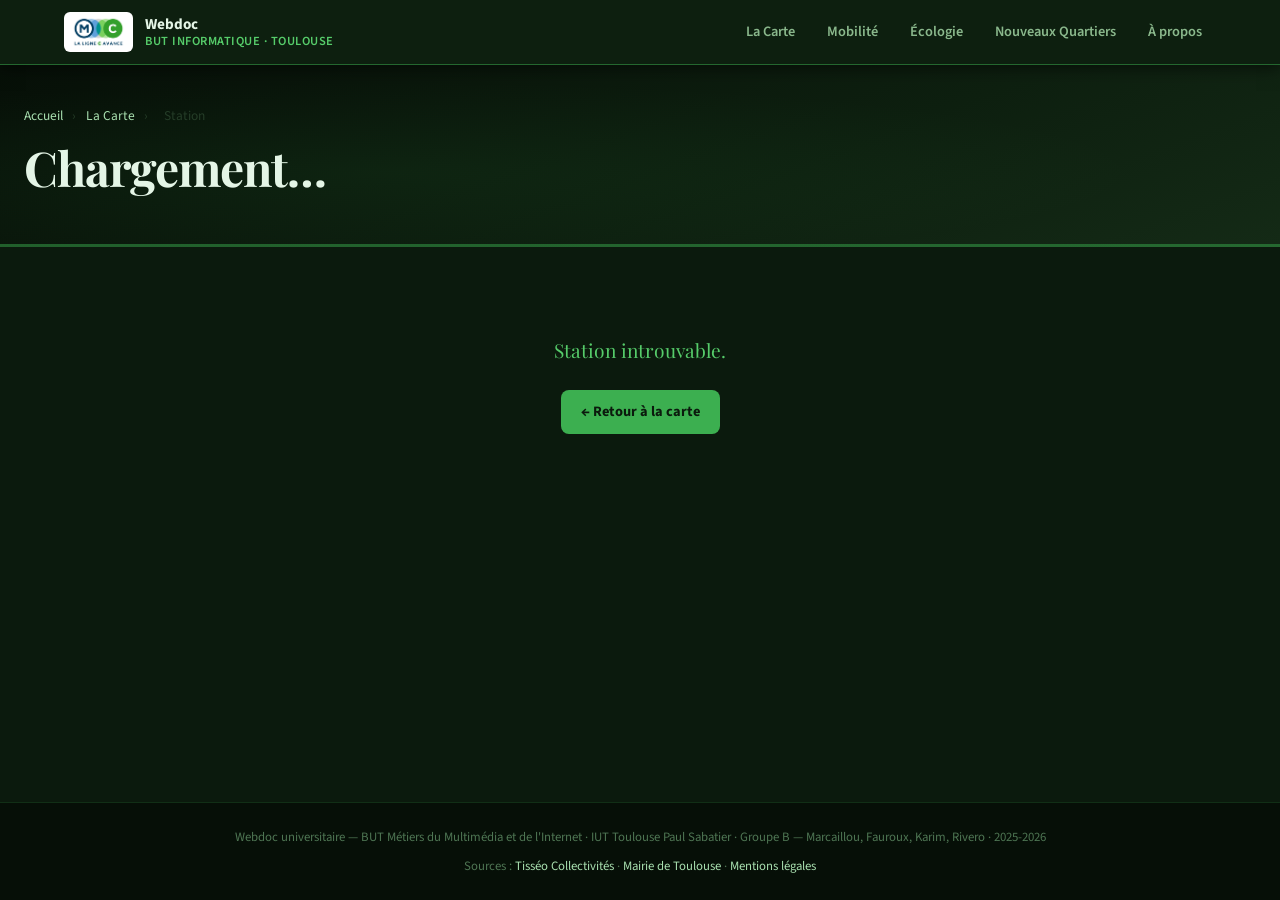
<file: Station.html>
<!DOCTYPE html>
<html lang="fr">
<head>
  <meta charset="UTF-8" />
  <meta name="viewport" content="width=device-width, initial-scale=1.0" />
  <title>Station — Ligne C Toulouse</title>
  <meta name="description"
        content="Découvrez cette station de la future Ligne C du métro de Toulouse : vidéo, interviews, galerie photos." />

  <!-- Google Fonts -->
  <link rel="preconnect" href="https://fonts.googleapis.com" />
  <link rel="preconnect" href="https://fonts.gstatic.com" crossorigin />
  <link href="https://fonts.googleapis.com/css2?family=Playfair+Display:wght@600;700;900&family=Source+Sans+3:wght@400;600;700&display=swap"
        rel="stylesheet" />

  <link rel="stylesheet" href="style.css" />
  <link rel="icon" type="image/png" href="favicon.png" />
</head>
<body>

  <!-- =====================================================
       NAVIGATION
       ===================================================== -->
  <header>
    <nav class="nav-principale" aria-label="Navigation principale">
      <div class="nav-interieur">

        <a href="index.html" class="nav-logo" aria-label="Retour à l'accueil">
          <img src="[data-uri]"
               alt="Logo La Ligne C Avance"
               class="nav-logo-img" />
          <span class="nav-logo-texte">
            Webdoc
            <span>BUT Informatique · Toulouse</span>
          </span>
        </a>

        <ul class="nav-liens" role="list">
          <li><a href="index.html" id="lien-retour">La Carte</a></li>
          <li><a href="#">Mobilité</a></li>
          <li><a href="#">Écologie</a></li>
          <li><a href="#">Nouveaux Quartiers</a></li>
          <li><a href="#">À propos</a></li>
        </ul>

      </div>
    </nav>
  </header>

  <main>

    <!-- =====================================================
         HERO STATION — contenu injecté par chargerStation()
         ===================================================== -->
    <section class="hero-station" aria-labelledby="station-titre">

      <!-- Fil d'Ariane -->
      <nav class="breadcrumb" aria-label="Fil d'Ariane">
        <a href="index.html">Accueil</a>
        <span aria-hidden="true">›</span>
        <a href="index.html">La Carte</a>
        <span aria-hidden="true">›</span>
        <span id="station-breadcrumb-nom" aria-current="page">Station</span>
      </nav>

      <!-- Badge terminus (masqué par défaut, affiché par JS si terminus) -->
      <div id="badge-terminus"
           style="display:none; background:var(--vert-ligne-c); color:var(--actif-texte);
                  padding:0.25rem 0.8rem; border-radius:4px; font-size:0.78rem;
                  font-weight:800; letter-spacing:1px; margin-bottom:0.75rem;
                  width:fit-content;">
      </div>

      <!-- Titre — mis à jour par JS -->
      <h1 id="station-titre">Chargement…</h1>

      <!-- Tags — mis à jour par JS -->
      <div class="meta-station" id="station-meta" aria-label="Tags de la station"></div>

    </section>


    <!-- =====================================================
         CORPS DE LA STATION
         ===================================================== -->
    <div class="corps-station" id="contenu-station">

      <!-- ------------------------------------------------
           1. DESCRIPTION / PRÉSENTATION TEXTUELLE
           ------------------------------------------------ -->
      <article class="bloc-contenu" aria-labelledby="titre-presentation">
        <h2 id="titre-presentation">Présentation</h2>

        <!--
          ▸ TEXTE INJECTÉ PAR JS (description de la station)
          ▸ COMPLÉTEZ avec vos paragraphes rédactionnels ci-dessous
        -->
        <p id="station-description">Chargement…</p>

        <!-- PLACEHOLDER RÉDACTIONNEL — À COMPLÉTER -->
        <div class="bloc-contenu">
  <h2>Analyse & Contexte</h2>
  <div id="station-analyse-texte"></div>
  
  <div id="station-chiffres-cles" style="display: flex; gap: 1rem; flex-wrap: wrap; margin-top: 1.5rem;"></div>
</div>


      <!-- ------------------------------------------------
           2. VIDÉO DE REPORTAGE
           PLACEHOLDER : remplacez le contenu de .placeholder-video
           par votre balise <video controls src="...">
           ------------------------------------------------ -->
      <section class="bloc-contenu" aria-labelledby="titre-video">
  <h2 id="titre-video">🎬 Reportage vidéo</h2>

  <p style="font-size:0.88rem;color:var(--texte-secondaire);margin-bottom:0.5rem;">
    Découvrez tout sur la station.
  </p>

  <div id="station-video-container"></div>

</section>
         

        
        <div class="bloc-contenu">
  <h2>Paroles d'usagers</h2>
  <p>Résultats de nos sondages en ligne auprès des futurs usagers :</p>
  
  <div id="station-avis-container" class="temoignages-ecrits" style="display:flex; flex-direction:column; gap:1rem; margin-top:1rem;">
  </div>
</div>

      <!-- ------------------------------------------------
           4. GALERIE PHOTOGRAPHIQUE
           PLACEHOLDER : remplacez les .galerie-placeholder
           par <img src="..." alt="..." loading="lazy" />
           ------------------------------------------------ -->
      <section class="bloc-contenu" aria-labelledby="titre-galerie">
        <h2 id="titre-galerie">📷 Galerie photographique</h2>

        <p style="font-size:0.88rem;color:var(--texte-secondaire);margin-bottom:1rem;">
          Prises de vue du chantier et du quartier — plans généraux et détails de construction.
        </p>

        <!--
          PLACEHOLDER GALERIE
          Pour chaque photo :
            Remplacez la div.galerie-placeholder par :
            <img src="assets/photos/[id]-NNN.jpg"
                 alt="Description précise de la photo"
                 loading="lazy" />
          Ajoutez autant de .galerie-item que nécessaire.
        -->
        <section class="bloc-contenu" aria-labelledby="titre-galerie">
        <h2 id="titre-galerie">📸 Vues du projet</h2>
        
        <div class="carrousel-container" id="carrousel-wrapper">
          <button class="btn-carrousel btn-prev" aria-label="Image précédente">❮</button>
          
          <div class="carrousel-track" id="station-carrousel-track">
            </div>
          
          <button class="btn-carrousel btn-next" aria-label="Image suivante">❯</button>
        </div>
      </section>


      <!-- ------------------------------------------------
           5. NAVIGATION ENTRE STATIONS
           ------------------------------------------------ -->
      <nav class="bloc-contenu" aria-label="Navigation entre stations">
        <h2>Explorer d'autres stations</h2>
        <div style="display:flex;flex-wrap:wrap;gap:1rem;margin-top:1rem;">
          <a href="index.html" class="btn-retour" id="btn-retour-carte">
            ← Retour à la carte
          </a>
          <!--
            PLACEHOLDER — Navigation précédent / suivant :
            Générez ces liens dynamiquement en cherchant l'index de la station
            courante dans STATIONS_DATA (voir script.js).

            <a href="station.html?id=[id-precedent]" class="btn-retour">
              ← [Station précédente]
            </a>
            <a href="station.html?id=[id-suivant]" class="btn-retour" style="margin-left:auto;">
              [Station suivante] →
            </a>
          -->
        </div>
      </nav>

    </div><!-- /#contenu-station -->

  </main>

  <!-- =====================================================
       PIED DE PAGE
       ===================================================== -->
  <footer class="pied-de-page">
    <p>
      Webdoc universitaire — BUT Métiers du Multimédia et de l'Internet · IUT Toulouse Paul Sabatier ·
      Groupe B — Marcaillou, Fauroux, Karim, Rivero · 2025-2026
    </p>
    <p style="margin-top:0.5rem;">
      Sources : <a href="https://www.tisseo.fr" target="_blank" rel="noopener">Tisséo Collectivités</a> ·
      <a href="https://www.toulouse.fr" target="_blank" rel="noopener">Mairie de Toulouse</a> ·
      <a href="#">Mentions légales</a>
    </p>
  </footer>

  <script src="script.js"></script>
</body>
</html>
</file>
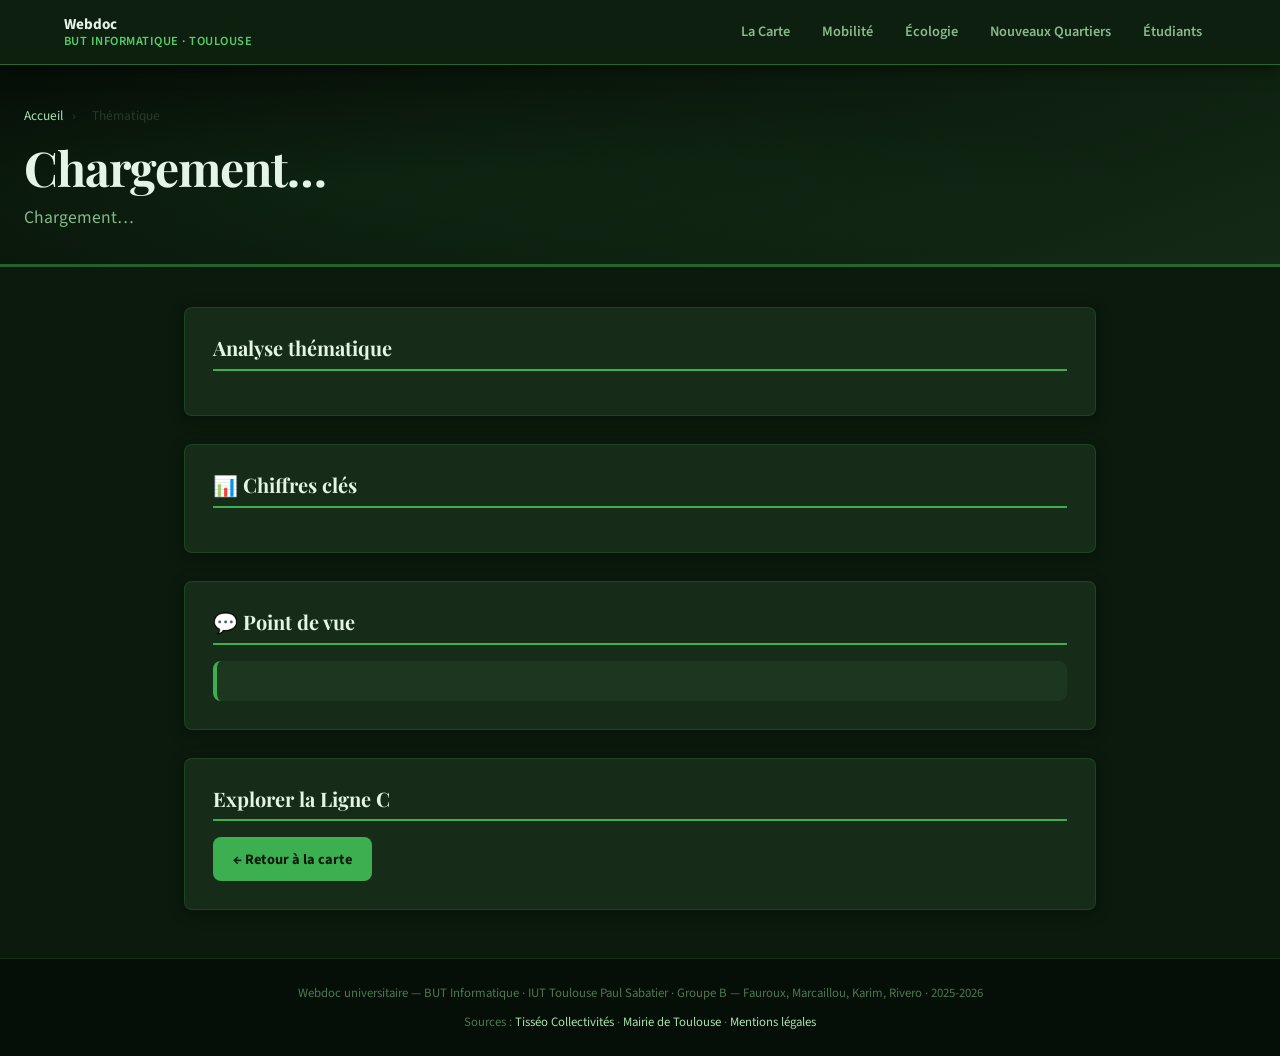
<file: Thematique.html>
<!DOCTYPE html>
<html lang="fr">
<head>
  <meta charset="UTF-8" />
  <meta name="viewport" content="width=device-width, initial-scale=1.0" />
  <title>Thématique — Ligne C Toulouse</title>
  <meta name="description" content="Explorez les grandes thématiques de la future Ligne C du métro toulousain." />
  <link rel="preconnect" href="https://fonts.googleapis.com" />
  <link rel="preconnect" href="https://fonts.gstatic.com" crossorigin />
  <link href="https://fonts.googleapis.com/css2?family=Playfair+Display:wght@600;700;900&family=Source+Sans+3:wght@400;600;700&display=swap" rel="stylesheet" />
  <link rel="stylesheet" href="style.css" />
  <link rel="icon" type="image/png" href="favicon.png" />
</head>
<body>

  <header>
    <nav class="nav-principale" aria-label="Navigation principale">
      <div class="nav-interieur">
        <a href="index.html" class="nav-logo" aria-label="Retour à l'accueil">
          <span class="nav-logo-texte">Webdoc<span>BUT Informatique · Toulouse</span></span>
        </a>
        <ul class="nav-liens" role="list">
          <li><a href="index.html">La Carte</a></li>
          <li><a href="Thematique.html?id=mobilite">Mobilité</a></li>
          <li><a href="Thematique.html?id=ecologie">Écologie</a></li>
          <li><a href="Thematique.html?id=quartiers">Nouveaux Quartiers</a></li>
          <li><a href="Thematique.html?id=etudiants">Étudiants</a></li>
        </ul>
      </div>
    </nav>
  </header>

  <main>

    <!-- HERO — injecté par chargerTheme() -->
    <section class="hero-station" id="hero-theme" aria-labelledby="theme-titre">
      <nav class="breadcrumb" aria-label="Fil d'Ariane">
        <a href="index.html">Accueil</a>
        <span aria-hidden="true">›</span>
        <span id="theme-breadcrumb-nom" aria-current="page">Thématique</span>
      </nav>
      <div id="theme-icone" style="font-size:3rem;margin-bottom:0.5rem;" aria-hidden="true"></div>
      <h1 id="theme-titre">Chargement…</h1>
      <p id="theme-accroche" style="font-size:1.1rem;color:var(--texte-secondaire);max-width:680px;margin-top:0.5rem;">Chargement…</p>
    </section>

    <!-- CORPS — injecté par chargerTheme() -->
    <div class="corps-station" id="contenu-theme">

      <article class="bloc-contenu" aria-labelledby="titre-contenu-theme">
        <h2 id="titre-contenu-theme">Analyse thématique</h2>
        <div id="theme-paragraphes"></div>
      </article>

      <section class="bloc-contenu" aria-labelledby="titre-chiffres">
        <h2 id="titre-chiffres">📊 Chiffres clés</h2>
        <div id="theme-chiffres" style="display:flex;flex-wrap:wrap;gap:1.5rem;margin-top:1rem;"></div>
      </section>

      <section class="bloc-contenu" aria-labelledby="titre-citation">
        <h2 id="titre-citation">💬 Point de vue</h2>
        <blockquote id="theme-citation"
          style="border-left:4px solid var(--vert-ligne-c);padding:1.25rem 1.5rem;
                 background:var(--fond-surface-alt);border-radius:var(--rayon);
                 font-style:italic;color:var(--texte-principal);"></blockquote>
      </section>

      <nav class="bloc-contenu" aria-label="Navigation">
        <h2>Explorer la Ligne C</h2>
        <div style="display:flex;flex-wrap:wrap;gap:1rem;margin-top:1rem;">
          <a href="index.html" class="btn-retour">← Retour à la carte</a>
        </div>
      </nav>

    </div>

  </main>

  <footer class="pied-de-page">
    <p>Webdoc universitaire — BUT Informatique · IUT Toulouse Paul Sabatier · Groupe B — Fauroux, Marcaillou, Karim, Rivero · 2025-2026</p>
    <p style="margin-top:0.5rem;">
      Sources : <a href="https://www.tisseo.fr" target="_blank" rel="noopener">Tisséo Collectivités</a> ·
      <a href="https://www.toulouse.fr" target="_blank" rel="noopener">Mairie de Toulouse</a> ·
      <a href="#">Mentions légales</a>
    </p>
  </footer>

  <script src="script.js"></script>
</body>
</html>
</file>
<file: style.css>
/* ============================================================
   WEBDOC — LIGNE C TOULOUSE
   Thème : Mode Sombre + Vert Ligne C
   ============================================================ */

/* ---------- Palette de couleurs ---------- */
:root {
  /* === Couleurs principales (dark mode) === */
  --fond:              #0B1A0D;   /* Vert très sombre — fond général */
  --fond-surface:      #162B18;   /* Cartes / blocs de contenu */
  --fond-surface-alt:  #1D3620;   /* Variante légèrement plus claire */
  --fond-nav:          #0D1F0F;   /* Barre de navigation */
  --fond-hero:         #091508;   /* Hero très sombre */

  /* === Vert Ligne C === */
  --vert-ligne-c:      #3CAF50;   /* Vert officiel Ligne C */
  --vert-vif:          #56CC6A;   /* Vert lumineux pour les accents */
  --vert-pale:         #A8DFAF;   /* Texte secondaire vert */

  /* === Textes === */
  --texte-principal:   #E4F5E6;   /* Blanc légèrement vert */
  --texte-secondaire:  #8AB88C;   /* Gris-vert secondaire */
  --texte-muted:       #4E7553;   /* Gris-vert atténué */

  /* === Liens === */
  --lien:              #56CC6A;   /* Vert vif */
  --lien-survol:       #A8DFAF;   /* Vert pâle au survol */

  /* === Accents & états === */
  --actif:             #3CAF50;   /* Élément de menu actif */
  --actif-texte:       #0B1A0D;   /* Texte sur fond vert actif */
  --bordure:           rgba(60, 175, 80, 0.2);
  --bordure-forte:     rgba(60, 175, 80, 0.5);
  --ombre:             rgba(0, 0, 0, 0.5);

  /* === UI === */
  --rayon:             8px;
  --rayon-lg:          14px;
  --transition:        0.22s ease;
  --font-titre:        'Playfair Display', Georgia, serif;
  --font-corps:        'Source Sans 3', 'Segoe UI', sans-serif;
}

/* ---------- Reset ---------- */
*, *::before, *::after { box-sizing: border-box; margin: 0; padding: 0; }
html { scroll-behavior: smooth; color-scheme: dark; }

body {
  font-family: var(--font-corps);
  background-color: var(--fond);
  color: var(--texte-principal);
  min-height: 100vh;
  display: flex;
  flex-direction: column;
  line-height: 1.6;
}

h1, h2, h3, h4 { font-family: var(--font-titre); line-height: 1.2; }

a {
  color: var(--lien);
  text-decoration: none;
  transition: color var(--transition);
}
a:hover, a:focus { color: var(--lien-survol); text-decoration: underline; }

/* ============================================================
   NAVIGATION
   ============================================================ */
.nav-principale {
  background-color: var(--fond-nav);
  border-bottom: 1px solid var(--bordure-forte);
  position: sticky;
  top: 0;
  z-index: 100;
  box-shadow: 0 2px 16px rgba(0,0,0,0.6);
}

.nav-interieur {
  max-width: 1200px;
  margin: 0 auto;
  display: flex;
  align-items: center;
  justify-content: space-between;
  padding: 0 1.5rem;
  height: 64px;
}

/* Logo image dans la nav */
.nav-logo {
  display: flex;
  align-items: center;
  gap: 0.75rem;
  text-decoration: none;
}

.nav-logo-img {
  height: 40px;
  width: auto;
  border-radius: 6px;
  /* Le logo a un fond blanc — on l'encadre subtilement */
  padding: 3px 6px;
  background: white;
  display: block;
}

.nav-logo-texte {
  font-family: var(--font-corps);
  font-weight: 700;
  font-size: 0.95rem;
  color: var(--texte-principal);
  line-height: 1.2;
}
.nav-logo-texte span {
  display: block;
  color: var(--vert-vif);
  font-size: 0.78rem;
  font-weight: 600;
  letter-spacing: 0.04em;
  text-transform: uppercase;
}

.nav-logo:hover .nav-logo-texte { color: var(--lien-survol); text-decoration: none; }

/* Liens nav */
.nav-liens {
  list-style: none;
  display: flex;
  gap: 0.2rem;
}

.nav-liens li a {
  display: block;
  padding: 0.45rem 0.9rem;
  border-radius: var(--rayon);
  font-weight: 600;
  font-size: 0.9rem;
  color: var(--texte-secondaire);
  transition: background-color var(--transition), color var(--transition);
}

.nav-liens li a:hover, .nav-liens li a:focus {
  background-color: var(--fond-surface-alt);
  color: var(--vert-vif);
  text-decoration: none;
}

.nav-liens li a.actif {
  background-color: var(--actif);
  color: var(--actif-texte);
  font-weight: 700;
}

/* ============================================================
   HERO (index.html)
   ============================================================ */
.hero-hub {
  background: linear-gradient(160deg, var(--fond-hero) 0%, #0F2411 60%, #142A16 100%);
  padding: 3.5rem 1.5rem 2.5rem;
  border-bottom: 3px solid var(--bordure-forte);
  text-align: center;
  position: relative;
  overflow: hidden;
}

/* Grain décoratif */
.hero-hub::before {
  content: '';
  position: absolute;
  inset: 0;
  background-image: radial-gradient(ellipse at 20% 50%, rgba(60, 175, 80, 0.08) 0%, transparent 60%),
                    radial-gradient(ellipse at 80% 20%, rgba(60, 175, 80, 0.05) 0%, transparent 50%);
  pointer-events: none;
}

.hero-hub .logo-hero-wrapper {
  display: inline-block;
  background: white;
  border-radius: 12px;
  padding: 0.6rem 1.2rem;
  margin-bottom: 2rem;
  box-shadow: 0 4px 20px rgba(0,0,0,0.4);
}

.hero-hub .logo-hero-wrapper img {
  height: 70px;
  width: auto;
  display: block;
}

.hero-hub h1 {
  font-size: clamp(2rem, 5vw, 3.5rem);
  color: var(--texte-principal);
  letter-spacing: -0.02em;
  margin-bottom: 0.75rem;
  text-shadow: 0 2px 12px rgba(0,0,0,0.6);
  position: relative;
}

/* "C" en vert dans le titre */
.hero-hub h1 .accent-vert { color: var(--vert-vif); }

.hero-hub .sous-titre {
  font-size: 1.05rem;
  color: var(--texte-secondaire);
  max-width: 580px;
  margin: 0 auto;
  line-height: 1.7;
  position: relative;
}

/* Stats rapides sous le titre */
.hero-stats {
  display: flex;
  flex-wrap: wrap;
  gap: 1rem 2rem;
  justify-content: center;
  margin-top: 2rem;
  position: relative;
}

.hero-stat {
  text-align: center;
}
.hero-stat .stat-valeur {
  display: block;
  font-size: 1.75rem;
  font-weight: 800;
  color: var(--vert-vif);
  font-family: var(--font-corps);
  line-height: 1;
}
.hero-stat .stat-label {
  display: block;
  font-size: 0.78rem;
  color: var(--texte-muted);
  letter-spacing: 0.06em;
  text-transform: uppercase;
  margin-top: 0.25rem;
}

/* ============================================================
   SECTION CARTE (index.html)
   ============================================================ */
.section-carte {
  flex: 1;
  padding: 2.5rem 1.5rem;
  max-width: 1150px;
  margin: 0 auto;
  width: 100%;
}

.titre-carte {
  font-size: 1.4rem;
  color: var(--texte-principal);
  margin-bottom: 1.25rem;
  padding-left: 0.85rem;
  border-left: 4px solid var(--vert-ligne-c);
  display: flex;
  align-items: center;
  gap: 0.65rem;
}

/* Wrapper de la carte — image + overlay SVG */
.carte-wrapper {
  position: relative;
  width: 100%;
  border-radius: var(--rayon-lg);
  overflow: hidden;
  box-shadow: 0 8px 40px rgba(0,0,0,0.6);
  border: 1px solid var(--bordure-forte);
  background-color: #E8EEE4; /* fond de la carte pendant le chargement */
}

/* Image réelle du tracé */
.carte-image {
  display: block;
  width: 100%;
  height: auto;
  border-radius: var(--rayon-lg);
}

/* SVG overlay des points cliquables */
.carte-svg-overlay {
  position: absolute;
  top: 0; left: 0;
  width: 100%; height: 100%;
  pointer-events: none; /* Le SVG en fond n'intercepte pas les clics */
}

/* Les groupes de stations captent les clics */
.station-point {
  pointer-events: all;
  cursor: pointer;
}

/* Tooltip */
#tooltip {
  position: absolute;
  background-color: var(--fond);
  color: var(--texte-principal);
  padding: 0.4rem 0.85rem;
  border-radius: 6px;
  font-size: 0.82rem;
  font-weight: 700;
  pointer-events: none;
  white-space: nowrap;
  opacity: 0;
  transform: translateY(-4px);
  transition: opacity 0.15s ease, transform 0.15s ease;
  z-index: 30;
  border-left: 3px solid var(--vert-vif);
  box-shadow: 0 4px 14px rgba(0,0,0,0.7);
  font-family: var(--font-corps);
}
#tooltip.visible { opacity: 1; transform: translateY(0); }

/* Légende */
.legende-carte {
  display: flex;
  flex-wrap: wrap;
  gap: 0.65rem 1.75rem;
  margin-top: 1.25rem;
  padding: 0.85rem 1.25rem;
  background-color: var(--fond-surface);
  border-radius: var(--rayon);
  border: 1px solid var(--bordure);
  font-size: 0.84rem;
  color: var(--texte-secondaire);
}

.legende-item {
  display: flex;
  align-items: center;
  gap: 0.5rem;
}
.legende-pastille {
  width: 13px; height: 13px;
  border-radius: 50%; flex-shrink: 0;
}

/* ============================================================
   THÉMATIQUES (index.html)
   ============================================================ */
.section-thematiques {
  background-color: var(--fond-surface);
  border-top: 1px solid var(--bordure);
  padding: 3rem 1.5rem 3.5rem;
}

.section-thematiques .titre-section {
  max-width: 1150px;
  margin: 0 auto 2rem;
}

.section-thematiques h2 {
  font-size: 1.65rem;
  color: var(--texte-principal);
  border-left: 4px solid var(--vert-ligne-c);
  padding-left: 0.85rem;
}

.grille-thematiques {
  max-width: 1150px;
  margin: 0 auto;
  display: grid;
  grid-template-columns: repeat(auto-fit, minmax(260px, 1fr));
  gap: 1.25rem;
}

.carte-thematique {
  background-color: var(--fond-surface-alt);
  border-radius: var(--rayon);
  padding: 1.5rem;
  border: 1px solid var(--bordure);
  border-top: 3px solid var(--vert-ligne-c);
  transition: transform var(--transition), box-shadow var(--transition), border-color var(--transition);
}
.carte-thematique:hover {
  transform: translateY(-4px);
  box-shadow: 0 8px 28px rgba(0,0,0,0.4);
  border-top-color: var(--vert-vif);
}
.carte-thematique .icone-theme { font-size: 2rem; margin-bottom: 0.75rem; }
.carte-thematique h3 { font-size: 1.05rem; margin-bottom: 0.5rem; color: var(--texte-principal); }
.carte-thematique p { font-size: 0.88rem; line-height: 1.65; color: var(--texte-secondaire); }

/* ============================================================
   PIED DE PAGE
   ============================================================ */
.pied-de-page {
  background-color: #060F07;
  color: var(--texte-muted);
  text-align: center;
  padding: 1.5rem 1rem;
  font-size: 0.8rem;
  border-top: 1px solid var(--bordure);
  margin-top: auto;
}
.pied-de-page a { color: var(--vert-pale); }
.pied-de-page a:hover { color: var(--vert-vif); }

/* ============================================================
   TEMPLATE STATION (station.html)
   ============================================================ */
.hero-station {
  background: linear-gradient(160deg, #060F07 0%, #0D1F0F 60%, #142A16 100%);
  color: var(--texte-principal);
  padding: 2.5rem 1.5rem 2rem;
  border-bottom: 3px solid var(--bordure-forte);
  position: relative;
  overflow: hidden;
}
.hero-station::before {
  content: '';
  position: absolute;
  inset: 0;
  background: radial-gradient(ellipse at 30% 60%, rgba(60,175,80,0.07) 0%, transparent 60%);
  pointer-events: none;
}

/* Breadcrumb */
.breadcrumb {
  font-size: 0.84rem;
  color: var(--texte-muted);
  margin-bottom: 0.75rem;
  position: relative;
}
.breadcrumb a { color: var(--vert-pale); }
.breadcrumb a:hover { color: var(--vert-vif); }
.breadcrumb span { margin: 0 0.4rem; opacity: 0.4; }

.hero-station h1 {
  font-size: clamp(1.8rem, 4vw, 3rem);
  letter-spacing: -0.02em;
  margin-bottom: 0.5rem;
  position: relative;
}

.meta-station {
  display: flex;
  flex-wrap: wrap;
  gap: 0.6rem;
  margin-top: 1rem;
  position: relative;
}

.tag-station {
  background-color: rgba(60, 175, 80, 0.12);
  border: 1px solid var(--bordure-forte);
  color: var(--vert-pale);
  padding: 0.28rem 0.7rem;
  border-radius: 20px;
  font-size: 0.8rem;
  font-weight: 600;
}

/* Corps station */
.corps-station {
  max-width: 960px;
  margin: 0 auto;
  padding: 2.5rem 1.5rem 3rem;
  display: flex;
  flex-direction: column;
  gap: 1.75rem;
}

/* Blocs de contenu */
.bloc-contenu {
  background-color: var(--fond-surface);
  border-radius: var(--rayon);
  padding: 1.75rem;
  border: 1px solid var(--bordure);
  box-shadow: 0 3px 16px rgba(0,0,0,0.3);
}
.bloc-contenu h2 {
  font-size: 1.25rem;
  margin-bottom: 1rem;
  padding-bottom: 0.55rem;
  border-bottom: 2px solid var(--vert-ligne-c);
  color: var(--texte-principal);
}
.bloc-contenu p { line-height: 1.78; font-size: 0.96rem; color: var(--texte-secondaire); }

/* Placeholder Vidéo */
.placeholder-video {
  position: relative;
  width: 100%;
  aspect-ratio: 16 / 9;
  background-color: #060F07;
  border-radius: var(--rayon);
  overflow: hidden;
  display: flex;
  align-items: center;
  justify-content: center;
  flex-direction: column;
  gap: 0.75rem;
  color: var(--texte-muted);
  border: 2px dashed var(--bordure-forte);
  margin-top: 1rem;
}
.placeholder-video video { position: absolute; inset: 0; width: 100%; height: 100%; object-fit: cover; }
.placeholder-video .icone-placeholder { font-size: 3.5rem; opacity: 0.35; }
.placeholder-video .label-placeholder { font-size: 0.86rem; font-weight: 600; text-align: center; opacity: 0.5; }

/* Bloc Audio */
.bloc-audio {
  background: linear-gradient(135deg, #060F07 0%, #0D1F0F 100%);
  border-radius: var(--rayon);
  padding: 1.75rem;
  border: 1px solid var(--bordure);
  box-shadow: 0 3px 16px rgba(0,0,0,0.3);
}
.bloc-audio h2 {
  font-size: 1.25rem;
  padding-bottom: 0.55rem;
  border-bottom: 2px solid var(--vert-ligne-c);
  color: var(--texte-principal);
  margin-bottom: 1rem;
}
.lecteur-audio-wrapper {
  background-color: rgba(60, 175, 80, 0.06);
  border: 1px solid var(--bordure);
  border-radius: var(--rayon);
  padding: 1rem 1.25rem;
  display: flex;
  flex-direction: column;
  gap: 0.5rem;
}
.lecteur-audio-wrapper audio { width: 100%; accent-color: var(--vert-vif); }
.label-audio { font-size: 0.79rem; color: var(--texte-muted); font-style: italic; }

/* Galerie */
.galerie-images {
  display: grid;
  grid-template-columns: repeat(auto-fill, minmax(200px, 1fr));
  gap: 0.75rem;
  margin-top: 0.5rem;
}
.galerie-item {
  aspect-ratio: 4/3;
  border-radius: var(--rayon);
  overflow: hidden;
  background-color: var(--fond-surface-alt);
  border: 1px solid var(--bordure);
  cursor: pointer;
}
.galerie-item img { width: 100%; height: 100%; object-fit: cover; display: block; transition: transform 0.3s ease; }
.galerie-item:hover img { transform: scale(1.06); }
.galerie-placeholder {
  width: 100%; height: 100%;
  display: flex; align-items: center; justify-content: center;
  flex-direction: column; gap: 0.4rem;
  color: var(--texte-muted);
  font-size: 0.78rem; text-align: center; padding: 0.5rem;
}
.galerie-placeholder .icone-placeholder { font-size: 2rem; opacity: 0.4; }

/* Bouton retour */
.btn-retour {
  display: inline-flex;
  align-items: center;
  gap: 0.5rem;
  background-color: var(--vert-ligne-c);
  color: var(--actif-texte);
  font-weight: 700;
  padding: 0.65rem 1.25rem;
  border-radius: var(--rayon);
  font-size: 0.9rem;
  transition: background-color var(--transition), transform var(--transition);
  text-decoration: none;
}
.btn-retour:hover {
  background-color: var(--vert-vif);
  color: var(--actif-texte);
  text-decoration: none;
  transform: translateX(-3px);
}

/* ============================================================
   RESPONSIVE
   ============================================================ */
@media (max-width: 700px) {
  .nav-liens { display: none; }
  .hero-hub h1 { font-size: 1.8rem; }
  .corps-station { padding: 1.25rem 0.85rem 2rem; }
  .galerie-images { grid-template-columns: repeat(2, 1fr); }
  .hero-stats { gap: 1rem; }
}

/* ================================================
   ÉCRAN D'INTRODUCTION IMMERSIVE
   Commit : feat(intro): add intro overlay styles & transitions
   ================================================ */

/* --- Variables locales (héritent de ta charte) --- */
:root {
  --intro-bg      : #060f07;          /* Légèrement plus sombre que le fond principal */
  --intro-vert    : #3CAF50;
  --intro-vert-clair: #72d484;
  --intro-blanc   : #e8f5e9;
  --intro-gris    : #8fac93;
  --font-intro    : 'Bebas Neue', 'Impact', sans-serif; /* Titre impactant */
  --font-intro-body: 'DM Sans', 'Segoe UI', sans-serif;
  --transition-fade: 0.8s cubic-bezier(0.4, 0, 0.2, 1);
}

/* --- Import typographie (ajouter dans le <head> si pas déjà présent) ---
   <link href="https://fonts.googleapis.com/css2?family=Bebas+Neue&family=DM+Sans:wght@300;400;500&display=swap" rel="stylesheet">
*/

/* === OVERLAY PRINCIPAL === */
#intro-overlay {
  position: fixed;
  inset: 0;                         /* top/right/bottom/left: 0 */
  z-index: 1000;
  background-color: var(--intro-bg);
  display: flex;
  align-items: center;
  justify-content: center;
  overflow: hidden;

  /* Apparition progressive au chargement */
  animation: introApparition 1.2s ease forwards;
}

@keyframes introApparition {
  from { opacity: 0; }
  to   { opacity: 1; }
}

/* --- Classe ajoutée par JS pour déclencher le fade-out --- */
#intro-overlay.disparaitre {
  animation: introDisparition var(--transition-fade) forwards;
  pointer-events: none;             /* Plus cliquable pendant le fondu */
}

@keyframes introDisparition {
  0%   { opacity: 1; transform: scale(1); }
  60%  { opacity: 0.6; transform: scale(1.03); }
  100% { opacity: 0; transform: scale(1.06); visibility: hidden; }
}

/* === LIGNES DÉCORATIVES EN FOND === */
.intro-bg-lines {
  position: absolute;
  inset: 0;
  overflow: hidden;
  pointer-events: none;
}

.intro-bg-lines span {
  position: absolute;
  display: block;
  width: 2px;
  background: linear-gradient(
    to bottom,
    transparent 0%,
    var(--intro-vert) 40%,
    transparent 100%
  );
  opacity: 0.08;
  animation: ligneTombe 6s ease-in-out infinite;
}

/* Positions et délais variés pour chaque ligne */
.intro-bg-lines span:nth-child(1) { left: 15%;  height: 60%; top: -20%; animation-delay: 0s;    animation-duration: 5s; }
.intro-bg-lines span:nth-child(2) { left: 35%;  height: 80%; top: -30%; animation-delay: 1.2s;  animation-duration: 7s; }
.intro-bg-lines span:nth-child(3) { left: 55%;  height: 50%; top: -10%; animation-delay: 0.6s;  animation-duration: 6s; }
.intro-bg-lines span:nth-child(4) { left: 72%;  height: 70%; top: -25%; animation-delay: 2s;    animation-duration: 8s; }
.intro-bg-lines span:nth-child(5) { left: 88%;  height: 45%; top: -15%; animation-delay: 0.3s;  animation-duration: 5.5s; }

@keyframes ligneTombe {
  0%   { transform: translateY(0);    opacity: 0.05; }
  50%  { opacity: 0.15; }
  100% { transform: translateY(110vh); opacity: 0; }
}

/* === CONTENU CENTRAL === */
.intro-content {
  position: relative;
  z-index: 1;
  display: flex;
  flex-direction: column;
  align-items: center;
  text-align: center;
  gap: 0.75rem;
  padding: 2rem;

  /* Apparition en cascade via animation-delay */
  animation: monteContenu 1s ease 0.4s both;
}

@keyframes monteContenu {
  from { opacity: 0; transform: translateY(24px); }
  to   { opacity: 1; transform: translateY(0); }
}

/* --- Surtitre --- */
.intro-surtitre {
  font-family: var(--font-intro-body);
  font-size: 0.75rem;
  font-weight: 500;
  letter-spacing: 0.35em;
  color: var(--intro-vert);
  text-transform: uppercase;
  margin: 0;
  opacity: 0.85;
}

/* --- Titre "Ligne C" --- */
.intro-titre {
  font-family: var(--font-intro);
  font-size: clamp(5rem, 16vw, 11rem);
  line-height: 0.88;
  color: var(--intro-blanc);
  margin: 0;
  letter-spacing: 0.04em;

  /* Halo subtil */
  text-shadow: 0 0 80px rgba(60, 175, 80, 0.18);
}

/* La lettre C en accent vert */
.intro-lettre-c {
  color: var(--intro-vert);
  display: inline-block;

  /* Pulsation légère */
  animation: pulseC 3s ease-in-out infinite;
}

@keyframes pulseC {
  0%, 100% { text-shadow: 0 0 30px rgba(60, 175, 80, 0.3); }
  50%       { text-shadow: 0 0 70px rgba(60, 175, 80, 0.7), 0 0 120px rgba(60, 175, 80, 0.2); }
}

/* --- Sous-titre --- */
.intro-sous-titre {
  font-family: var(--font-intro-body);
  font-size: clamp(0.85rem, 2.2vw, 1.1rem);
  font-weight: 300;
  color: var(--intro-gris);
  margin: 0;
  letter-spacing: 0.1em;
}

/* --- Séparateur décoratif --- */
.intro-separateur {
  display: flex;
  align-items: center;
  gap: 0.6rem;
  margin: 0.5rem 0;
  width: min(280px, 60vw);
}

.sep-ligne {
  flex: 1;
  height: 1px;
  background: linear-gradient(to right, transparent, var(--intro-vert), transparent);
  opacity: 0.4;
}

.sep-point {
  width: 6px;
  height: 6px;
  border-radius: 50%;
  background: var(--intro-vert);
  opacity: 0.7;
}

/* === BOUTON "CLIQUEZ POUR ENTRER" === */
.intro-btn-entrer {
  display: inline-flex;
  align-items: center;
  gap: 0.7rem;
  margin-top: 0.5rem;
  padding: 0.85rem 2.2rem;
  border: 1.5px solid var(--intro-vert);
  border-radius: 3px;
  background: transparent;
  color: var(--intro-vert-clair);
  font-family: var(--font-intro-body);
  font-size: 0.95rem;
  font-weight: 500;
  letter-spacing: 0.12em;
  text-transform: uppercase;
  cursor: pointer;
  transition:
    background 0.25s ease,
    color 0.25s ease,
    transform 0.2s ease,
    box-shadow 0.25s ease;

  /* Halo de focus accessible */
  outline: none;
}

.intro-btn-entrer:hover,
.intro-btn-entrer:focus-visible {
  background: rgba(60, 175, 80, 0.12);
  color: #fff;
  transform: translateY(-2px);
  box-shadow: 0 0 28px rgba(60, 175, 80, 0.25);
}

.intro-btn-entrer:active {
  transform: scale(0.97) translateY(0);
}

/* Animation de clignotement du picto */
.btn-picto {
  display: flex;
  animation: clignotePicto 2.4s ease-in-out infinite;
}

@keyframes clignotePicto {
  0%, 100% { opacity: 1; }
  50%       { opacity: 0.4; }
}

/* Note audio */
.intro-note-audio {
  font-family: var(--font-intro-body);
  font-size: 0.72rem;
  color: var(--intro-gris);
  margin: 0.3rem 0 0;
  opacity: 0.6;
  letter-spacing: 0.05em;
}

/* === BOUTON MUTE FLOTTANT === */
.btn-mute-flottant {
  position: fixed;
  bottom: 1.4rem;
  right: 1.4rem;
  z-index: 500;
  width: 42px;
  height: 42px;
  border-radius: 50%;
  border: 1px solid rgba(60, 175, 80, 0.35);
  background: rgba(11, 26, 13, 0.85);
  backdrop-filter: blur(6px);
  color: var(--intro-vert);
  cursor: pointer;
  display: flex;
  align-items: center;
  justify-content: center;
  transition:
    border-color 0.2s ease,
    background 0.2s ease,
    transform 0.15s ease;
  outline: none;
}

.btn-mute-flottant:hover,
.btn-mute-flottant:focus-visible {
  border-color: var(--intro-vert);
  background: rgba(60, 175, 80, 0.15);
  transform: scale(1.08);
}

/* Quand le son est coupé : icône en gris discret */
.btn-mute-flottant.est-mute {
  color: var(--intro-gris);
  border-color: rgba(143, 172, 147, 0.25);
}

/* ============================================================
   TEXTE ACCROCHE — Premier overlay
   ============================================================ */
.intro-accroche {
  font-family: var(--font-intro-body);
  font-size: clamp(0.78rem, 1.8vw, 0.95rem);
  font-weight: 300;
  color: var(--intro-gris);
  margin: 0.6rem 0 0;
  letter-spacing: 0.04em;
  line-height: 1.7;
  text-align: center;
  max-width: min(520px, 90vw);
  opacity: 0.75;
}

/* ============================================================
   SECOND OVERLAY — Écran interstitiel
   ============================================================ */
#intro2-overlay {
  position: fixed;
  inset: 0;
  z-index: 998;
  background-color: var(--intro-bg);
  display: flex;
  align-items: center;
  justify-content: center;
  overflow: hidden;
  opacity: 0;
  pointer-events: none;
}

/* Classe ajoutée par JS pour afficher l'écran */
#intro2-overlay.visible {
  opacity: 1;
  pointer-events: auto;
  animation: intro2Apparition 0.6s ease forwards;
}

/* Classe ajoutée par JS pour le faire disparaître */
#intro2-overlay.disparaitre {
  animation: introDisparition 0.8s cubic-bezier(0.4, 0, 0.2, 1) forwards;
  pointer-events: none;
}

@keyframes intro2Apparition {
  from { opacity: 0; transform: scale(0.97); }
  to   { opacity: 1; transform: scale(1); }
}

/* Contenu central du 2ème overlay */
.intro2-content {
  position: relative;
  z-index: 1;
  display: flex;
  flex-direction: column;
  align-items: center;
  text-align: center;
  gap: 1rem;
  padding: 2rem;
  max-width: min(780px, 92vw);
  animation: monteContenu 0.9s ease 0.2s both;
}

/* Titre de l'écran 2 */
.intro2-titre {
  font-family: var(--font-intro);
  font-size: clamp(1.5rem, 4.5vw, 2.8rem);
  line-height: 1.2;
  color: var(--intro-blanc);
  margin: 0;
  letter-spacing: 0.02em;
  text-shadow: 0 0 60px rgba(60, 175, 80, 0.15);
}

/* Stats en ligne */
.intro2-stats {
  display: flex;
  gap: clamp(1.5rem, 5vw, 3.5rem);
  margin: 0.5rem 0;
}

.intro2-stat {
  display: flex;
  flex-direction: column;
  align-items: center;
  gap: 0.2rem;
}

.intro2-valeur {
  font-family: var(--font-intro);
  font-size: clamp(2rem, 6vw, 3.5rem);
  color: var(--intro-vert);
  line-height: 1;
  font-weight: 700;
  animation: pulseC 3s ease-in-out infinite;
}

.intro2-label {
  font-family: var(--font-intro-body);
  font-size: 0.72rem;
  letter-spacing: 0.2em;
  text-transform: uppercase;
  color: var(--intro-gris);
  opacity: 0.8;
}

/* Barre de progression */
.intro2-barre-wrapper {
  width: min(320px, 70vw);
  height: 2px;
  background: rgba(60, 175, 80, 0.15);
  border-radius: 2px;
  overflow: hidden;
  margin-top: 0.5rem;
}

.intro2-barre {
  height: 100%;
  width: 0%;
  background: var(--intro-vert);
  border-radius: 2px;
  transition: width linear;
  box-shadow: 0 0 10px rgba(60, 175, 80, 0.6);
}

/* ============================================================
   ============================================================ */
#intro-video-overlay {
  position: fixed;
  inset: 0;
  z-index: 997;
  background-color: var(--intro-bg);
  display: flex;
  align-items: center;
  justify-content: center;
  overflow: hidden;
  opacity: 0;
  pointer-events: none;
}

#intro-video-overlay.visible {
  opacity: 1;
  pointer-events: auto;
  animation: intro2Apparition 0.6s ease forwards;
}

#intro-video-overlay.disparaitre {
  animation: introDisparition 0.8s cubic-bezier(0.4, 0, 0.2, 1) forwards;
  pointer-events: none;
}


/* ============================================================
   VIDÉO INTRO PLEIN ÉCRAN
   ============================================================ */
.intro-video-wrapper {
  position: absolute;
  inset: 0;
  width: 100vw;
  height: 100vh;
  background: #000;
}

.intro-video-wrapper iframe {
  width: 100%;
  height: 100%;
  border: none;
  object-fit: cover;
}

.btn-passer-flottant {
  position: absolute;
  bottom: 2rem;
  right: 2rem;
  background-color: rgba(22, 43, 24, 0.8);
  color: var(--vert-vif);
  border: 1px solid var(--vert-ligne-c);
  padding: 0.8rem 1.5rem;
  font-size: 1rem;
  font-weight: 600;
  font-family: var(--font-corps);
  border-radius: 30px;
  cursor: pointer;
  z-index: 10;
  transition: all 0.3s ease;
  backdrop-filter: blur(5px);
}

.btn-passer-flottant:hover {
  background-color: var(--vert-ligne-c);
  color: #000;
  transform: scale(1.05);
}

/* Boutons sous la vidéo */
.intro-video-actions {
  display: flex;
  gap: 1rem;
  justify-content: center;
  flex-wrap: wrap;
  margin-top: 0.25rem;
}

/* ============================================================
   VIDÉO RESPONSIVE STATION (Fichiers locaux .mp4)
   ============================================================ */
.video-responsive-wrapper {
  width: 100%;
  border-radius: var(--rayon);
  overflow: hidden;
  border: 1px solid var(--bordure-forte);
  box-shadow: 0 4px 20px var(--ombre);
  display: flex; /* Supprime l'espace vide parfois visible sous la vidéo */
  background-color: #000; /* Fond noir pendant le chargement */
}

.video-responsive-wrapper video {
  width: 100%;
  height: auto;
  display: block;
}

/* ============================================================
   CARROUSEL GALERIE PHOTO
   ============================================================ */
.carrousel-container {
  position: relative;
  display: flex;
  align-items: center;
  margin-top: 1.5rem;
  width: 100%;
}

.carrousel-track {
  display: flex;
  gap: 1rem;
  overflow-x: auto;
  scroll-snap-type: x mandatory;
  scroll-behavior: smooth;
  scrollbar-width: none; /* Cache la scrollbar sur Firefox */
  padding-bottom: 0.5rem;
  width: 100%;
}

.carrousel-track::-webkit-scrollbar {
  display: none; /* Cache la scrollbar sur Chrome/Safari */
}

.carrousel-item {
  flex: 0 0 80%; /* Chaque image prend 80% de la zone visible */
  max-height: 450px;
  scroll-snap-align: center;
  border-radius: var(--rayon);
  overflow: hidden;
  border: 1px solid var(--bordure-forte);
}

.carrousel-item img {
  width: 100%;
  height: 100%;
  object-fit: cover;
  display: block;
}

.btn-carrousel {
  position: absolute;
  top: 50%;
  transform: translateY(-50%);
  background: rgba(22, 43, 24, 0.9);
  color: var(--vert-vif);
  border: 1px solid var(--vert-ligne-c);
  border-radius: 50%;
  width: 45px;
  height: 45px;
  font-size: 1.2rem;
  cursor: pointer;
  z-index: 5;
  display: flex;
  align-items: center;
  justify-content: center;
  transition: all 0.2s ease;
}

.btn-carrousel:hover {
  background: var(--vert-ligne-c);
  color: #000;
}

.btn-prev { left: -15px; }
.btn-next { right: -15px; }

/* --- SECTION STATISTIQUES GLOBALES (ACCUEIL) --- */
.section-stats-globales {
  padding: 5rem 1.5rem;
  background: linear-gradient(180deg, var(--fond) 0%, var(--fond-surface) 100%);
}

.grille-stats-globales {
  display: grid;
  grid-template-columns: repeat(4, 1fr);
  gap: 1.5rem;
}

.carte-stat-globale {
  background: var(--fond-surface-alt);
  border: 1px solid var(--fond-surface);
  border-radius: var(--rayon);
  padding: 2rem 1.5rem;
  text-align: center;
  box-shadow: 0 4px 20px rgba(0, 0, 0, 0.3);
  transition: transform 0.3s ease, border-color 0.3s ease;
  display: flex;
  flex-direction: column;
  justify-content: center;
}

.carte-stat-globale:hover {
  transform: translateY(-5px);
  border-color: var(--vert-ligne-c);
}

.chiffre-stat {
  font-size: 3.2rem;
  font-weight: 900;
  color: var(--vert-vif);
  font-family: var(--font-titre);
  line-height: 1;
  margin-bottom: 0.5rem;
}

.titre-stat {
  font-size: 1.1rem;
  color: var(--texte-principal);
  margin-bottom: 0.5rem;
  font-family: var(--font-titre);
}

.label-stat {
  font-size: 0.9rem;
  color: var(--texte-secondaire);
  margin: 0;
  line-height: 1.4;
}

/* ============================================================
   RESPONSIVE DESIGN (Mobiles & Tablettes)
   ============================================================ */
@media (max-width: 1024px) {
  .grille-stats-globales {
    grid-template-columns: repeat(2, 1fr); /* 2 colonnes sur tablette */
  }
}

@media (max-width: 768px) {
  /* Typographie globale */
  html {
    font-size: 14px;
  }
  
  /* Navigation */
  .nav-interieur {
    flex-direction: column;
    gap: 1rem;
    text-align: center;
  }
  
  .nav-liens {
    flex-wrap: wrap;
    justify-content: center;
  }
  
  /* Carte SVG - Index.html */
  .carte-wrapper {
    overflow-x: auto; /* Permet le défilement horizontal de la carte sur mobile */
    border-radius: 0;
  }
  
  .carte-wrapper svg {
    min-width: 800px; /* Force une largeur minimale pour ne pas écraser les stations */
  }
  
  /* Grilles & Flexbox des pages Station/Thématique */
  .layout-grille, 
  #theme-chiffres {
    grid-template-columns: 1fr !important;
    flex-direction: column;
  }
  
  /* Carrousel */
  .carrousel-item {
    flex: 0 0 100%; /* L'image prend 100% de la largeur sur mobile */
  }
  
  .btn-prev { left: 5px; }
  .btn-next { right: 5px; }

  /* --- RESPONSIVE GRILLE DES STATISTIQUES --- */
  .grille-stats-globales {
    grid-template-columns: 1fr; /* 1 seule carte par ligne sur mobile */
  }
  
  .carte-stat-globale {
    padding: 2rem 1rem;
  }
  
  .chiffre-stat {
    font-size: 3rem;
  }
  
  /* Marges et espacements */
  main {
    padding: 1rem !important;
  }
  
  .hero-station, .hero-theme {
    padding: 2rem 1rem !important;
  }
  
  /* Boutons de navigation (précédent/suivant) */
  nav[aria-label="Navigation entre stations"] > div {
    flex-direction: column;
    align-items: stretch;
    gap: 0.8rem;
  }
  
  nav[aria-label="Navigation entre stations"] > div > a {
    margin: 0 !important;
    justify-content: center;
  }
}
</file>
